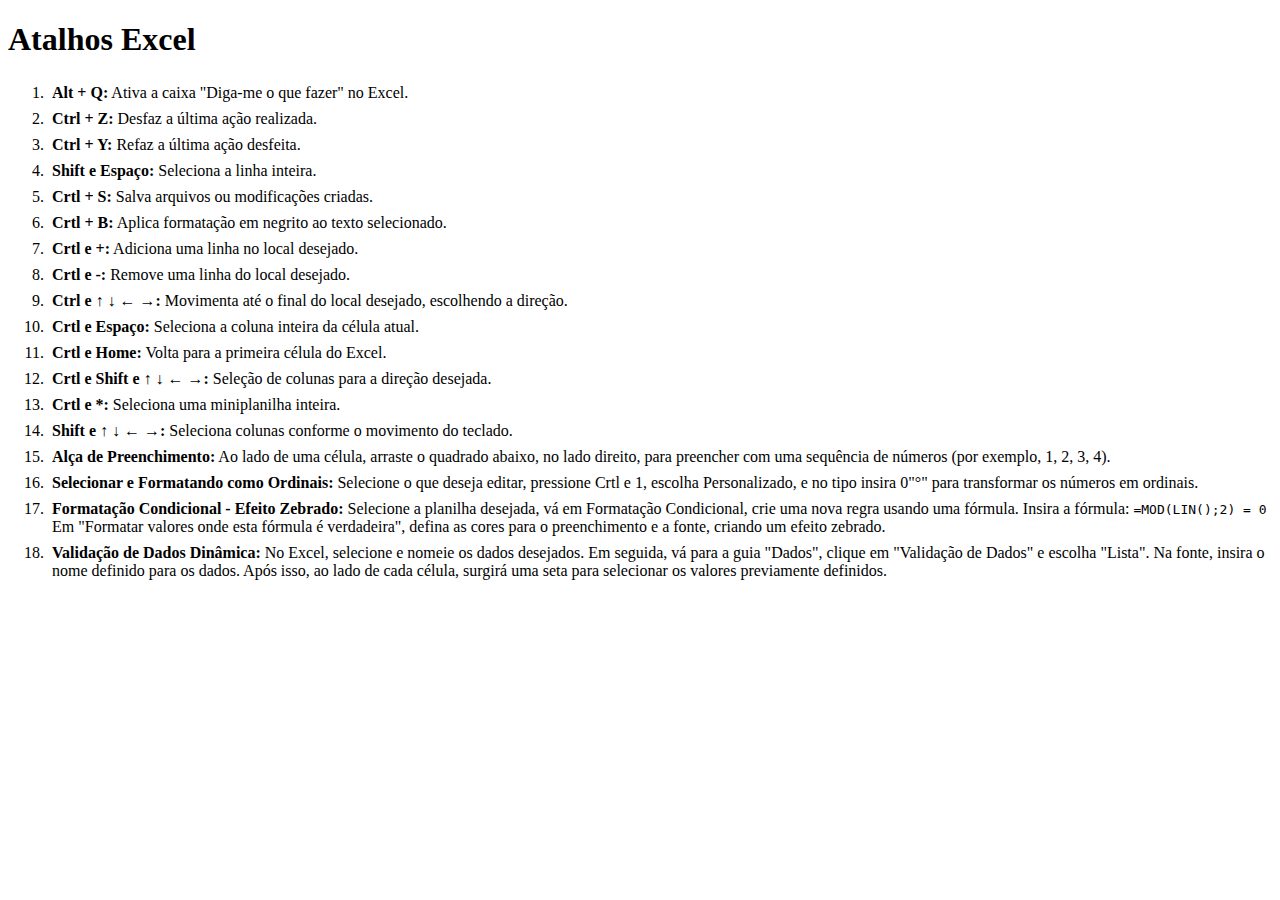
<file: páginas/Atalhosexcel.html>
<!DOCTYPE html>
<html lang="pt-br">
<head>
    <meta charset="UTF-8">
    <meta name="viewport" content="width=device-width, initial-scale=1.0">
    <title>Atalhos Excel</title>
    <style>
        main li {
            padding: 4px;
        }
    </style>
</head>
<body>
    <header>
        <h1>Atalhos Excel</h1>
    </header>
    <main>
        <ol>
            <li><strong>Alt + Q:</strong> Ativa a caixa "Diga-me o que fazer" no Excel.</li>
            
            <li><strong>Ctrl + Z:</strong> Desfaz a última ação realizada.</li>
    
            <li><strong>Ctrl + Y:</strong> Refaz a última ação desfeita.</li>

            <li><strong>Shift e Espaço:</strong> Seleciona a linha inteira.</li>
    
            <li><strong>Crtl + S:</strong> Salva arquivos ou modificações criadas.</li>

            <li><strong>Crtl + B:</strong> Aplica formatação em negrito ao texto selecionado.</li>
    
            <li><strong>Crtl e +:</strong> Adiciona uma linha no local desejado.</li>
    
            <li><strong>Crtl e -:</strong> Remove uma linha do local desejado.</li>
    
            <li><strong>Ctrl e &#x2191; &#x2193; &#x2190; &#x2192;:</strong> Movimenta até o final do local desejado, escolhendo a direção.</li>
    
            <li><strong>Crtl e Espaço:</strong> Seleciona a coluna inteira da célula atual.</li>
    
            <li><strong>Crtl e Home:</strong> Volta para a primeira célula do Excel.</li>
    
            <li><strong>Crtl e Shift e &#x2191; &#x2193; &#x2190; &#x2192;:</strong> Seleção de colunas para a direção desejada.</li>
    
            <li><strong>Crtl e *:</strong> Seleciona uma miniplanilha inteira.</li>
    
            <li><strong>Shift e &#x2191; &#x2193; &#x2190; &#x2192;:</strong> Seleciona colunas conforme o movimento do teclado.</li>
    
            <li><strong>Alça de Preenchimento:</strong> Ao lado de uma célula, arraste o quadrado abaixo, no lado direito, para preencher com uma sequência de números (por exemplo, 1, 2, 3, 4).</li>
    
            <li><strong>Selecionar e Formatando como Ordinais:</strong> Selecione o que deseja editar, pressione Crtl e 1, escolha Personalizado, e no tipo insira 0"°" para transformar os números em ordinais.</li>
    
            <li><strong>Formatação Condicional - Efeito Zebrado:</strong> Selecione a planilha desejada, vá em Formatação Condicional, crie uma nova regra usando uma fórmula. Insira a fórmula:
                <code>=MOD(LIN();2) = 0</code>
                Em "Formatar valores onde esta fórmula é verdadeira", defina as cores para o preenchimento e a fonte, criando um efeito zebrado.</li>
                
            <li><strong>Validação de Dados Dinâmica:</strong> No Excel, selecione e nomeie os dados desejados. Em seguida, vá para a guia "Dados", clique em "Validação de Dados" e escolha "Lista". Na fonte, insira o nome definido para os dados. Após isso, ao lado de cada célula, surgirá uma seta para selecionar os valores previamente definidos.</li>
        </ol>
    </main>
    
</body>
</html>
</file>
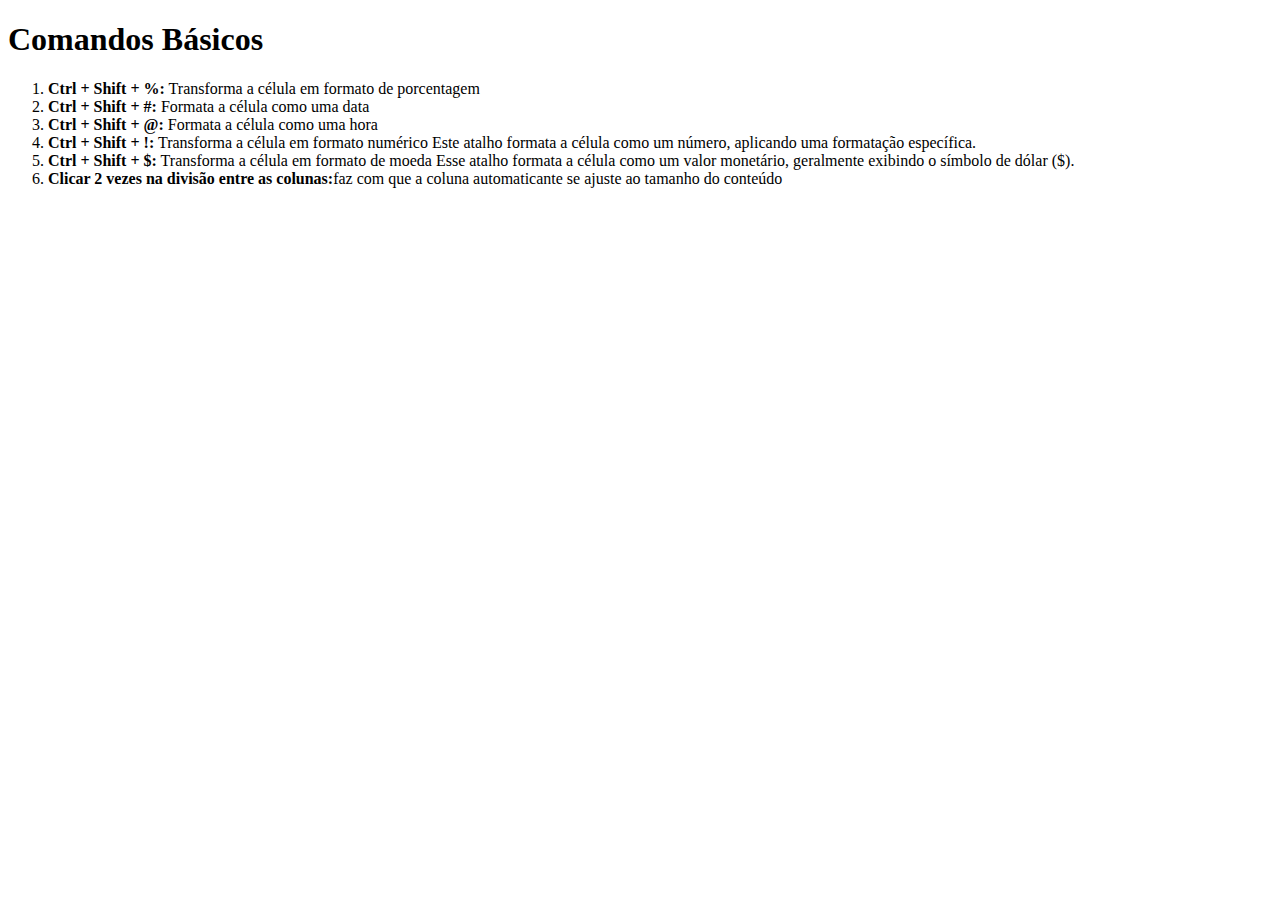
<file: páginas/ComandosBasicos.html>
<!DOCTYPE html>
<html lang="pt-br">
<head>
    <meta charset="UTF-8">
    <meta name="viewport" content="width=device-width, initial-scale=1.0">
    <title>Comandos Básicos</title>
</head>
<body>
    <header>
        <h1>Comandos Básicos</h1>
    </header>
    <main>
        <ol>
            <li><strong>Ctrl + Shift + %:</strong> Transforma a célula em formato de porcentagem</li>

            <li><strong>Ctrl + Shift + #:</strong> Formata a célula como uma data</li>

            <li><strong>Ctrl + Shift + @:</strong> Formata a célula como uma hora</li>
            

            <li><strong>Ctrl + Shift + !:</strong> Transforma a célula em formato numérico

                Este atalho formata a célula como um número, aplicando uma formatação específica.</li>

            <li><strong>Ctrl + Shift + $:</strong> Transforma a célula em formato de moeda

                Esse atalho formata a célula como um valor monetário, geralmente exibindo o símbolo de dólar ($).</li>

                <li><strong>Clicar 2 vezes na divisão entre as colunas:</strong>faz com que a coluna automaticante se ajuste ao tamanho do conteúdo</li>
        </ol>
    </main>
</body>
</html>
</file>
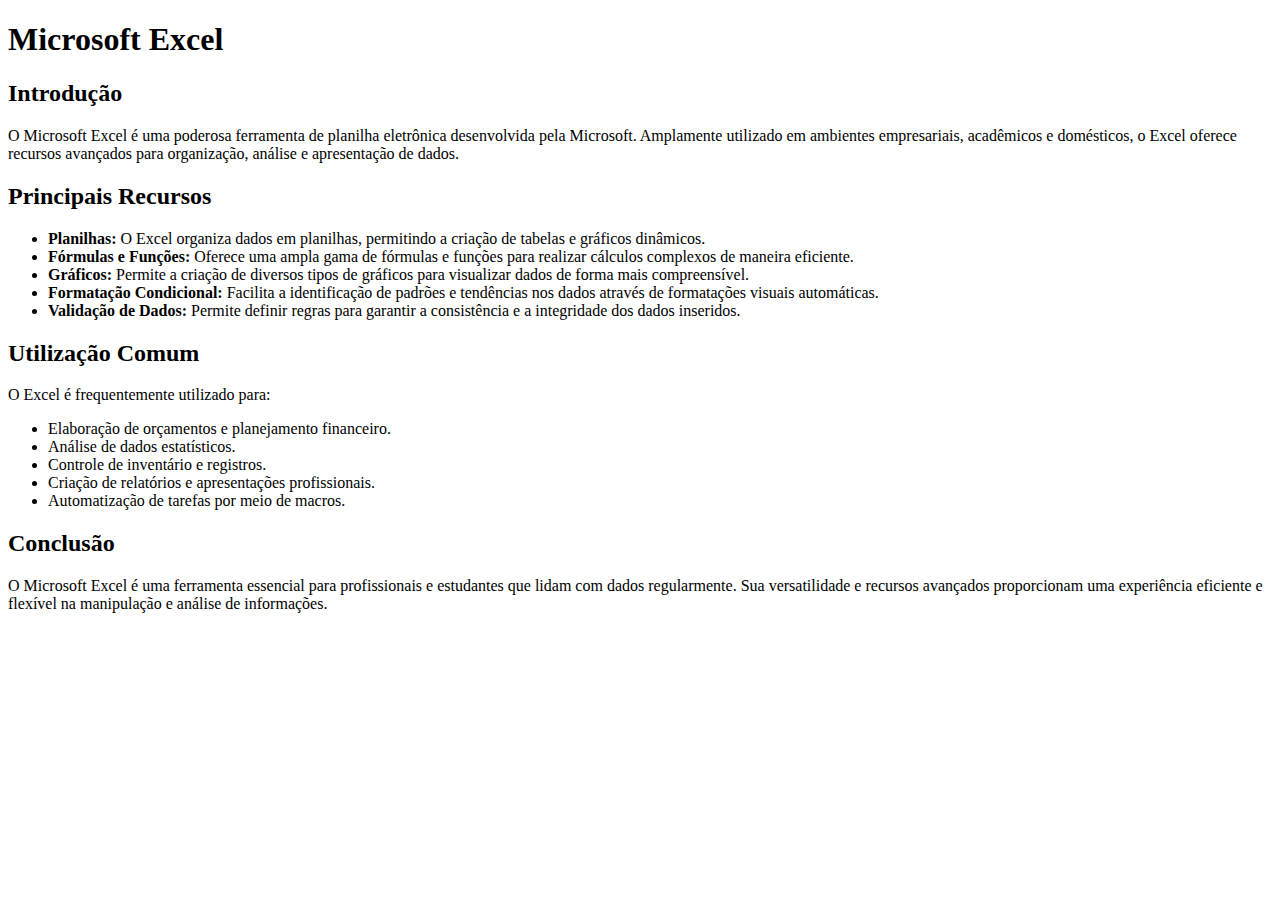
<file: páginas/Excelresumodef.html>
<!DOCTYPE html>
<html lang="pt-br">
<head>
    <meta charset="UTF-8">
    <meta name="viewport" content="width=device-width, initial-scale=1.0">
    <title>Visão Geral do Microsoft Excel</title>
</head>
<body>
    <header>
        <h1>Microsoft Excel</h1>
    </header>
    
    <section>
        <h2>Introdução</h2>
        <p>O Microsoft Excel é uma poderosa ferramenta de planilha eletrônica desenvolvida pela Microsoft. Amplamente utilizado em ambientes empresariais, acadêmicos e domésticos, o Excel oferece recursos avançados para organização, análise e apresentação de dados.</p>
    </section>

    <section>
        <h2>Principais Recursos</h2>
        <ul>
            <li><strong>Planilhas:</strong> O Excel organiza dados em planilhas, permitindo a criação de tabelas e gráficos dinâmicos.</li>
            <li><strong>Fórmulas e Funções:</strong> Oferece uma ampla gama de fórmulas e funções para realizar cálculos complexos de maneira eficiente.</li>
            <li><strong>Gráficos:</strong> Permite a criação de diversos tipos de gráficos para visualizar dados de forma mais compreensível.</li>
            <li><strong>Formatação Condicional:</strong> Facilita a identificação de padrões e tendências nos dados através de formatações visuais automáticas.</li>
            <li><strong>Validação de Dados:</strong> Permite definir regras para garantir a consistência e a integridade dos dados inseridos.</li>
        </ul>
    </section>

    <section>
        <h2>Utilização Comum</h2>
        <p>O Excel é frequentemente utilizado para:</p>
        <ul>
            <li>Elaboração de orçamentos e planejamento financeiro.</li>
            <li>Análise de dados estatísticos.</li>
            <li>Controle de inventário e registros.</li>
            <li>Criação de relatórios e apresentações profissionais.</li>
            <li>Automatização de tarefas por meio de macros.</li>
        </ul>
    </section>

    <section>
        <h2>Conclusão</h2>
        <p>O Microsoft Excel é uma ferramenta essencial para profissionais e estudantes que lidam com dados regularmente. Sua versatilidade e recursos avançados proporcionam uma experiência eficiente e flexível na manipulação e análise de informações.</p>
    </section>
</body>
</html>
</file>
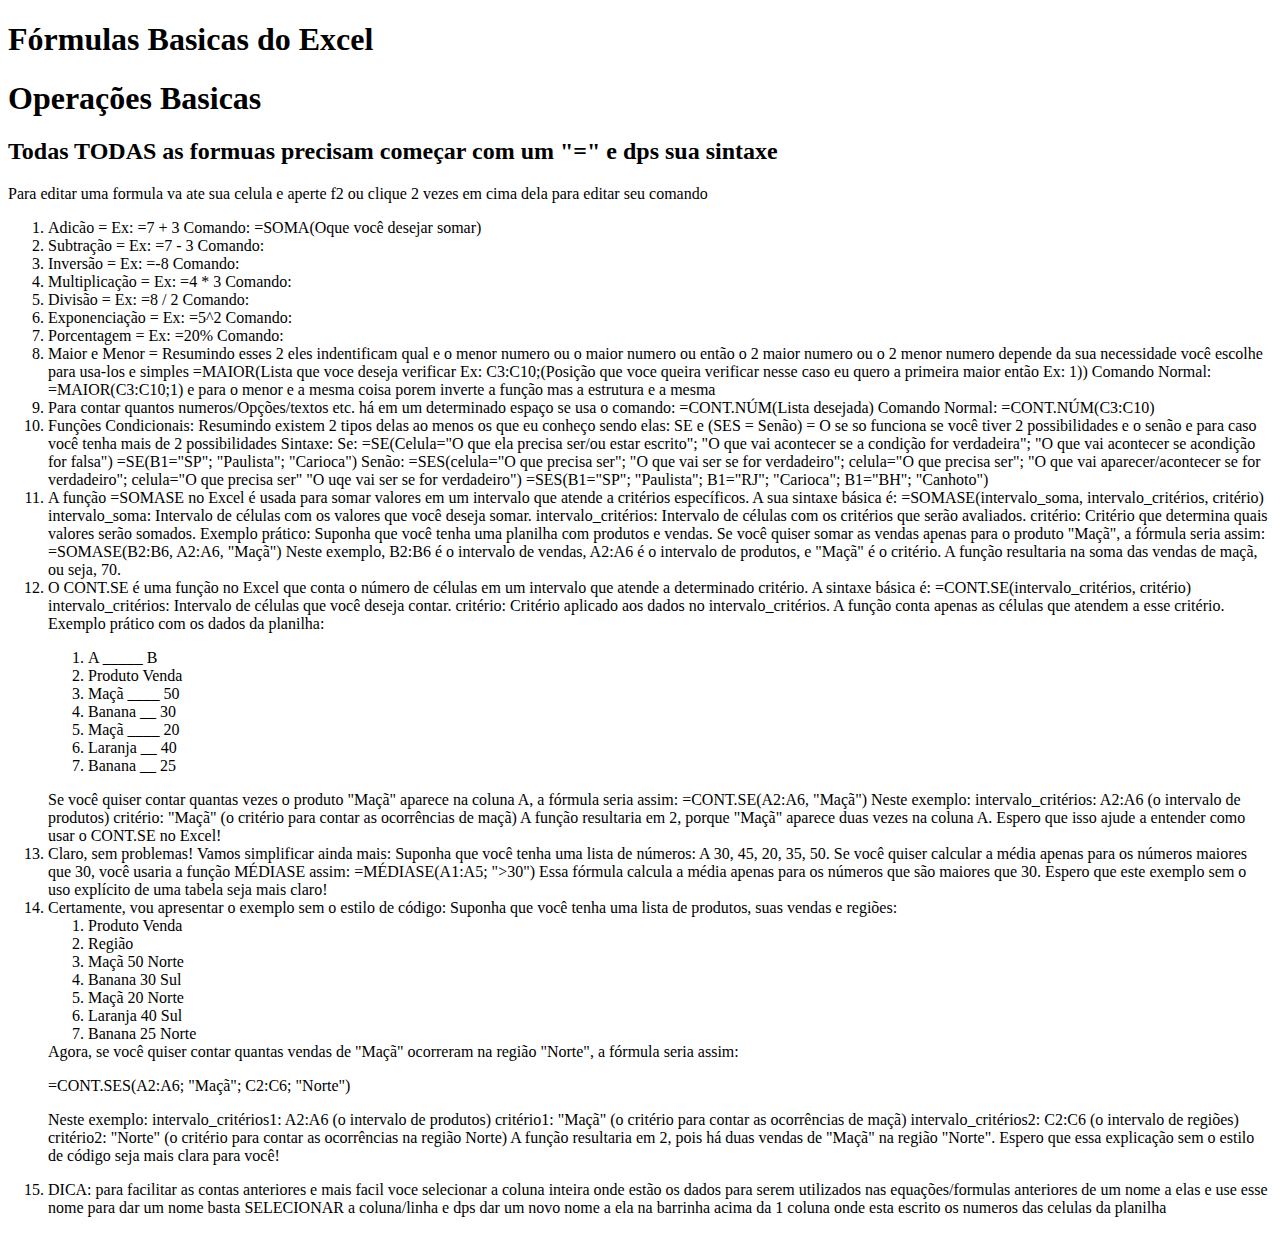
<file: páginas/FórmulasBasicas.html>
<!DOCTYPE html>
<html lang="pt-br">
<head>
    <meta charset="UTF-8">
    <meta name="viewport" content="width=device-width, initial-scale=1.0">
    <title>Fórmulas Basicas do Excel</title>
</head>
<body>
    <header>
        <h1>Fórmulas Basicas do Excel</h1>
    </header>
    <main>
        <h1>Operações Basicas</h1>
        <h2>Todas TODAS as formuas precisam começar com um "=" e dps sua sintaxe</h2>
        <p>Para editar uma formula va ate sua celula e aperte f2 ou clique 2 vezes em cima dela para editar seu comando</p>
        <ol>
            <li>Adicão = Ex:
                =7 + 3
                Comando:
                =SOMA(Oque você desejar somar)
            </li>
            <li>Subtração = Ex:
                =7 - 3
                Comando:

            </li>
            <li>Inversão = Ex:
                =-8
                Comando:

            </li>
            <li>Multiplicação = Ex:
                =4 * 3
                Comando:

            </li>
            <li>Divisão = Ex:
                =8 / 2
                Comando:

            </li>
            <li>Exponenciação = Ex:
                =5^2
                Comando:

            </li>
            <li>Porcentagem = Ex:
                =20%
                Comando:

            </li> 
            
            <li>
                Maior e Menor = Resumindo esses 2 eles indentificam qual e o menor numero ou o maior numero ou então o 2 maior numero ou o 2 menor numero depende da sua necessidade você escolhe para usa-los e simples

                =MAIOR(Lista que voce deseja verificar Ex: C3:C10;(Posição que voce queira verificar nesse caso eu quero a primeira maior então Ex: 1))
                Comando Normal:
                =MAIOR(C3:C10;1)

                e para o menor e a mesma coisa porem inverte a função mas a estrutura e a mesma
            </li>

            <li>
                Para contar quantos numeros/Opções/textos etc. há em um determinado espaço se usa o comando:
                =CONT.NÚM(Lista desejada)
                Comando Normal:
                =CONT.NÚM(C3:C10)
            </li>

            <li>Funções Condicionais:
                Resumindo existem 2 tipos delas ao menos os que eu conheço sendo elas:

                SE e (SES = Senão) = O se so funciona se você tiver 2 possibilidades e o senão e para caso você tenha mais de 2 possibilidades

                Sintaxe:

                Se:

                =SE(Celula="O que ela precisa ser/ou estar escrito"; "O que vai acontecer se a condição for verdadeira"; "O que vai acontecer se acondição for falsa")

                =SE(B1="SP"; "Paulista"; "Carioca")

                Senão:

                =SES(celula="O que precisa ser"; "O que vai ser se for verdadeiro"; celula="O que precisa ser"; "O que vai aparecer/acontecer se for verdadeiro"; celula="O que precisa ser" "O uqe vai ser se for verdadeiro")

                =SES(B1="SP"; "Paulista"; B1="RJ"; "Carioca"; B1="BH"; "Canhoto")
            </li>

            <li>
                A função =SOMASE no Excel é usada para somar valores em um intervalo que atende a critérios específicos. A sua sintaxe básica é:

                =SOMASE(intervalo_soma, intervalo_critérios, critério)

                intervalo_soma: Intervalo de células com os valores que você deseja somar.
                intervalo_critérios: Intervalo de células com os critérios que serão avaliados.
                critério: Critério que determina quais valores serão somados.
                Exemplo prático:

                Suponha que você tenha uma planilha com produtos e vendas. Se você quiser somar as vendas apenas para o produto "Maçã", a fórmula seria assim:

                =SOMASE(B2:B6, A2:A6, "Maçã")

                Neste exemplo, B2:B6 é o intervalo de vendas, A2:A6 é o intervalo de produtos, e "Maçã" é o critério. A função resultaria na soma das vendas de maçã, ou seja, 70.
            </li>

            <li>
                            O CONT.SE é uma função no Excel que conta o número de células em um intervalo que atende a determinado critério. A sintaxe básica é:

            =CONT.SE(intervalo_critérios, critério)

            intervalo_critérios: Intervalo de células que você deseja contar.

            critério: Critério aplicado aos dados no intervalo_critérios. A função conta apenas as células que atendem a esse critério.

            Exemplo prático com os dados da planilha:

            <p>
                <ol>
                    <li>A _____	B</li>
                    <li>Produto	Venda</li>
                    <li>Maçã	____ 50</li>
                    <li>Banana	__ 30</li>
                    <li>Maçã	____ 20</li>
                    <li>Laranja	__ 40</li>
                    <li>Banana	__ 25</li>
                </ol>
            </p>

            Se você quiser contar quantas vezes o produto
            
            "Maçã" aparece na coluna A, a fórmula seria assim:

            =CONT.SE(A2:A6, "Maçã")

            Neste exemplo:

            intervalo_critérios: A2:A6 (o intervalo de produtos)

            critério: "Maçã" (o critério para contar as ocorrências de maçã)

            A função resultaria em 2, porque "Maçã" aparece duas vezes na coluna A.

            Espero que isso ajude a entender como usar o CONT.SE no Excel!
            </li>

            <li>
                Claro, sem problemas! Vamos simplificar ainda mais:

                Suponha que você tenha uma lista de números:
                
                A
                30,
                45,
                20,
                35,
                50.
                
                Se você quiser calcular a média apenas para os números maiores que 30, você usaria a função MÉDIASE assim:
                
                =MÉDIASE(A1:A5; ">30")
                
                Essa fórmula calcula a média apenas para os números que são maiores que 30. Espero que este exemplo sem o uso explícito de uma tabela seja mais claro!</li>

                <li>
                    Certamente, vou apresentar o exemplo sem o estilo de código:

                Suponha que você tenha uma lista de produtos, suas vendas e regiões:

                <ol>
                    <li>Produto	Venda</li>	<li>Região</li>
                    <li>Maçã	50	Norte</li>
                    <li>Banana	30	Sul</li>
                    <li>Maçã	20	Norte</li>
                    <li>Laranja	40	Sul</li>
                    <li>Banana	25	Norte</li>
                </ol>

                Agora, se você quiser contar quantas vendas de "Maçã" ocorreram na região "Norte", a fórmula seria assim:

                <p>=CONT.SES(A2:A6; "Maçã"; C2:C6; "Norte")</p>

                Neste exemplo:

                intervalo_critérios1: A2:A6 (o intervalo de produtos)

                critério1: "Maçã" (o critério para contar as ocorrências de maçã)

                intervalo_critérios2: C2:C6 (o intervalo de regiões)

                critério2: "Norte" (o critério para contar as ocorrências na região Norte)

                A função resultaria em 2, pois há duas vendas de "Maçã" na região "Norte".

                Espero que essa explicação sem o estilo de código seja mais clara para você!
                </li>

            <p>
                <li>DICA:
                    para facilitar as contas anteriores e mais facil voce selecionar a coluna inteira onde estão os dados para serem utilizados nas equações/formulas anteriores de um nome a elas e use esse nome para dar um nome basta SELECIONAR a coluna/linha e dps dar um novo nome a ela na barrinha acima da 1 coluna onde esta escrito os numeros das celulas da planilha
                </li>
            </p>
        </ol>
    </main>
</body>
</html>
</file>
